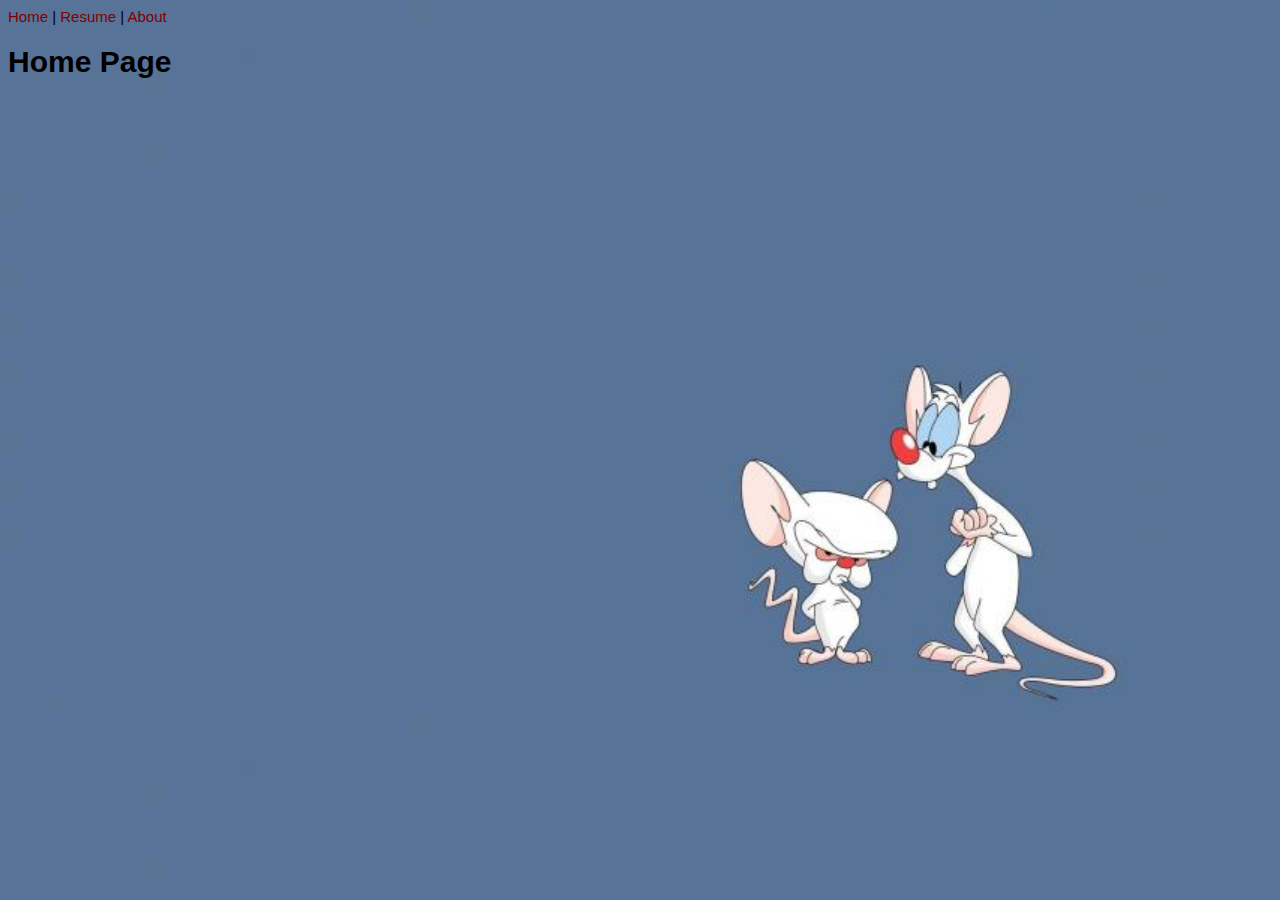
<file: index.html>
<!DOCTYPE html>
<html>
    <head>
        <title>The Brain's Home Page</title>
        <link href="styles.css" rel="stylesheet" type="text/css">
    </head>

    <body class="homebg">
        <a href="#">Home</a> |
        <a href="content/Resume.html">Resume</a> |
        <a href="content/about.html">About</a>

        <h1>Home Page</h1>

        <iframe width="560" height="315" src="https://www.youtube.com/embed/5wJfi8HiS7w" title="YouTube video player" frameborder="0" allow="accelerometer; autoplay; clipboard-write; encrypted-media; gyroscope; picture-in-picture; web-share" allowfullscreen></iframe>
        <br><br>
        <iframe width="560" height="315" src="https://www.youtube.com/embed/15KRGkgHVuY" title="YouTube video player" frameborder="0" allow="accelerometer; autoplay; clipboard-write; encrypted-media; gyroscope; picture-in-picture; web-share" allowfullscreen></iframe>
    </body>
</html>
</file>
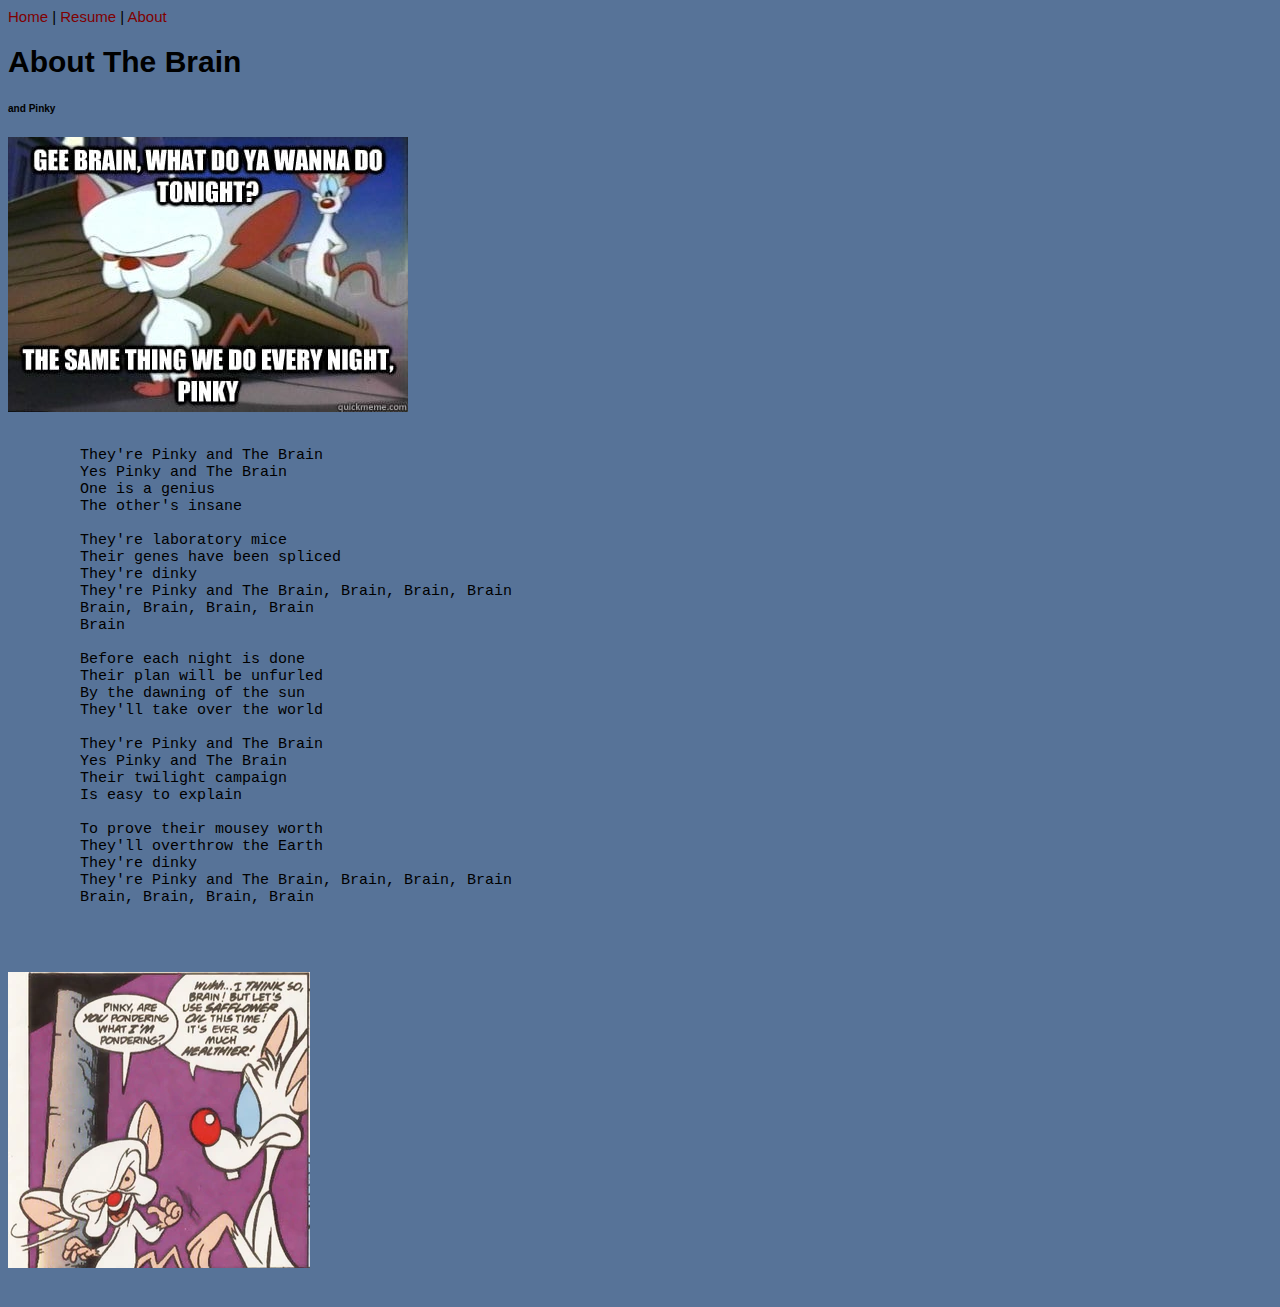
<file: content/about.html>
<!DOCTYPE html>
<html>
    <head>
        <title>The Brain's About Me Page</title>
        <link href="../styles.css" rel="stylesheet" type="text/css">
    </head>

    <body>
        <a href="../index.html">Home</a> |
        <a href="Resume.html">Resume</a> |
        <a href="#">About</a>

        <h1>About The Brain</h1>
        <h6>and Pinky</h6>
        <img src="../images/pinky-and-the-brain-same-thing.jpg"><br><br>

        <pre>
        They're Pinky and The Brain
        Yes Pinky and The Brain
        One is a genius
        The other's insane

        They're laboratory mice
        Their genes have been spliced
        They're dinky
        They're Pinky and The Brain, Brain, Brain, Brain
        Brain, Brain, Brain, Brain
        Brain

        Before each night is done
        Their plan will be unfurled
        By the dawning of the sun
        They'll take over the world

        They're Pinky and The Brain
        Yes Pinky and The Brain
        Their twilight campaign
        Is easy to explain

        To prove their mousey worth
        They'll overthrow the Earth
        They're dinky
        They're Pinky and The Brain, Brain, Brain, Brain
        Brain, Brain, Brain, Brain
        </pre>
        <br><br>
        <img src="../images/Safflower_oil.webp">
    </body>
</html>
</file>
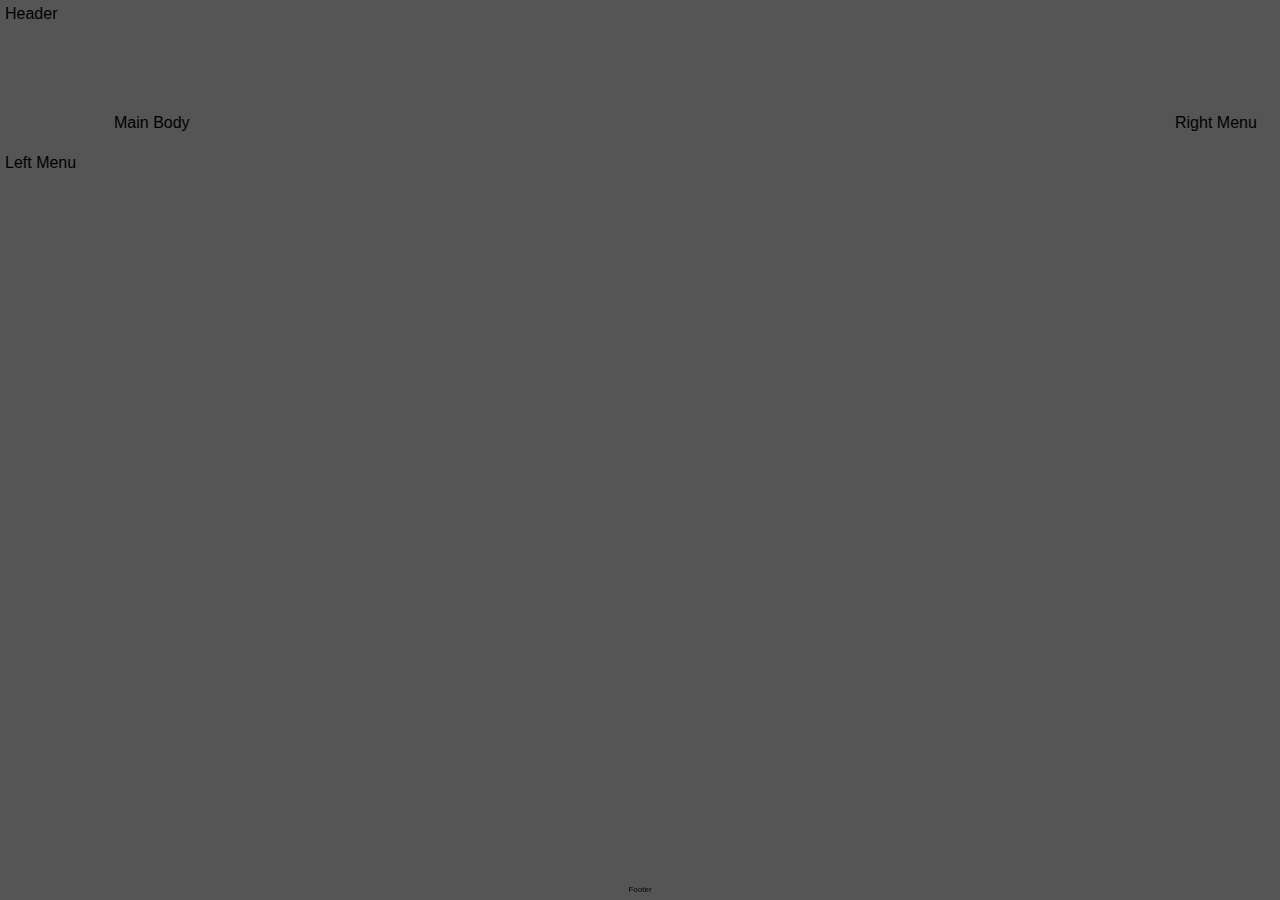
<file: content/layout.html>
<!DOCTYPE html>

<html>
    <head>
        <title>Layout Template</title>
        <link href="../layoutstyles.css" rel="stylesheet" type="text/css">
    </head>
    <body style="background-color: #555555;">
        <div class="common header">Header</div>
        <div class="common leftmenu">Left Menu</div>
        <div class="common mainbody">Main Body</div>
        <div class="common rightmenu">Right Menu</div>
        <div class="common footer">Footer</div>
    </body>
</html>
</file>
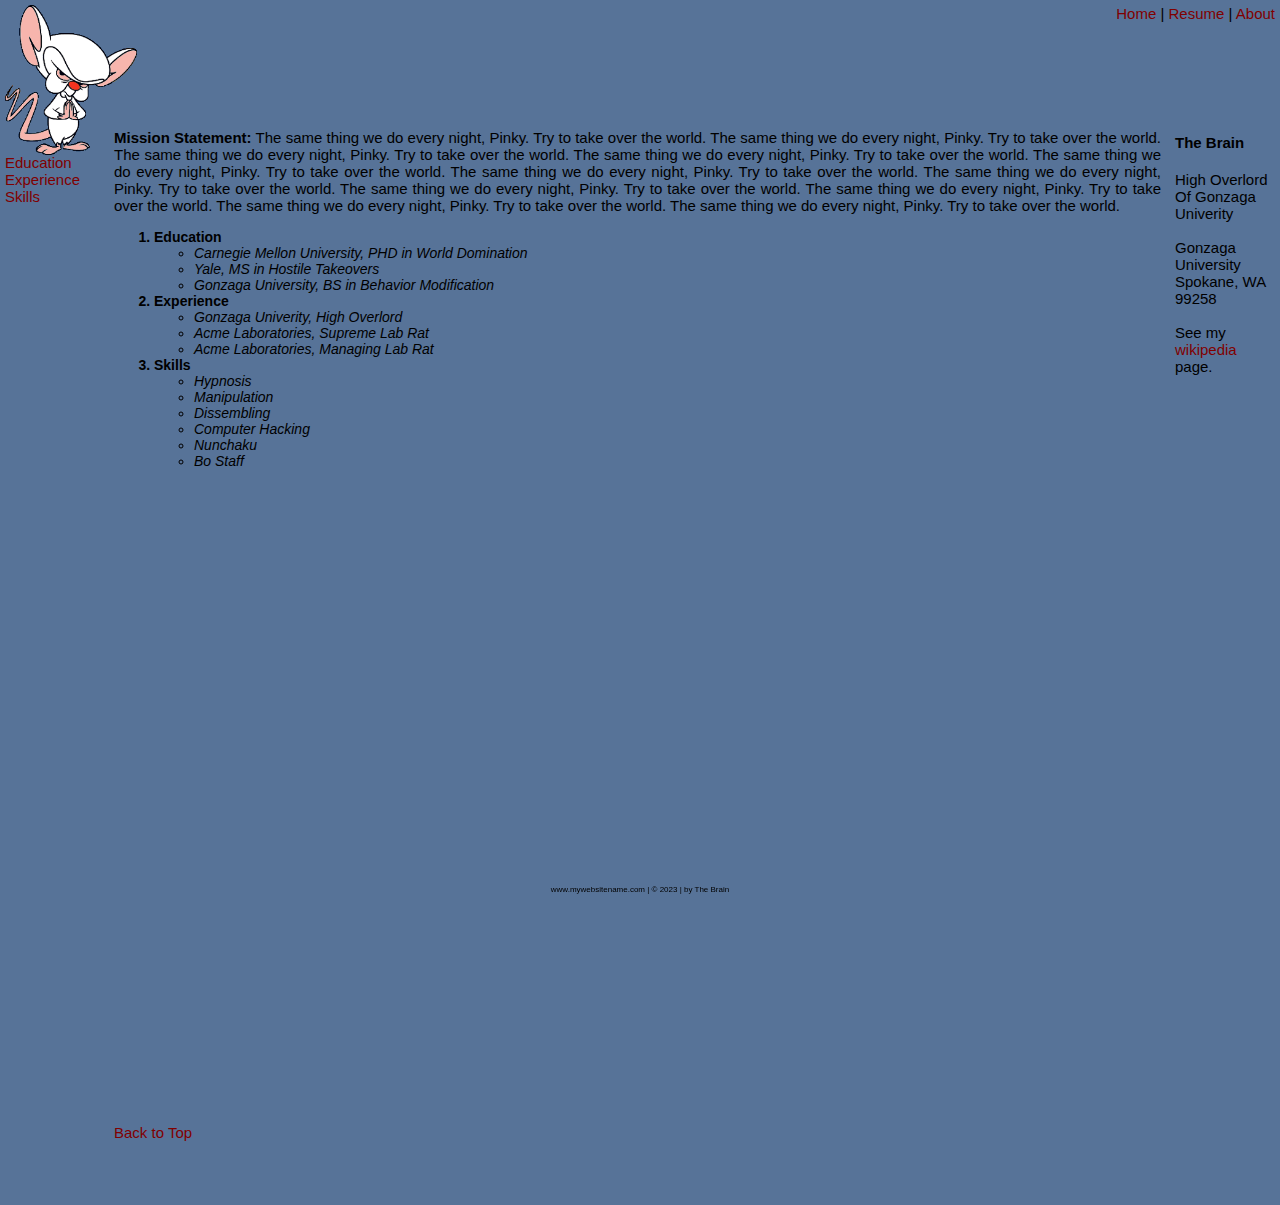
<file: content/Resume.html>
<!DOCTYPE html>
<html>
    <head>
        <title>My Resume</title>
        <link href="../styles.css" rel="stylesheet" type="text/css">
        <link href="../layoutstyles.css" rel="stylesheet" type="text/css">
    </head>
    <body>
        <div class="common header">
            <img src="../images/Brain_world_conquest_2.jpg" height="150" alt="The Brain-Anamainiacs">
            <span class="subheader">
                <a href="../index.html" id="top">Home</a> |
                <a href="#">Resume</a> |
                <a href="about.html">About</a>
            </span>              
        </div>
        <div class="common leftmenu">
            <a href="#edu">Education</a><br>
            <a href="#exp">Experience</a><br>
            <a href="#ski">Skills</a>
        </div>
        <div class="common mainbody">
            <P class="justify">
                <span class="bold">Mission Statement:</span> The same thing we do every night, Pinky. Try to take over the world. The same thing we do every night, Pinky. Try to take over the world. The same thing we do every night, Pinky. Try to take over the world. The same thing we do every night, Pinky. Try to take over the world. The same thing we do every night, Pinky. Try to take over the world. The same thing we do every night, Pinky. Try to take over the world. The same thing we do every night, Pinky. Try to take over the world. The same thing we do every night, Pinky. Try to take over the world. The same thing we do every night, Pinky. Try to take over the world. The same thing we do every night, Pinky. Try to take over the world. The same thing we do every night, Pinky. Try to take over the world.
            </P>
            
            <!-- Be sure to update this list later from my original resume -->
            <ol>
                <li id="edu" class="resumeListHeading">
                    Education
                    <ul>
                        <li>Carnegie Mellon University, PHD in World Domination</li>
                        <li>Yale, MS in Hostile Takeovers </li>
                        <li>Gonzaga University, BS in Behavior Modification</li>
                    </ul>
                </li>
                <li id="exp" class="resumeListHeading">
                    Experience
                    <ul>
                        <li>Gonzaga Univerity, High Overlord</li>
                        <li>Acme Laboratories, Supreme Lab Rat </li>
                        <li>Acme Laboratories, Managing Lab Rat</li>
                    </ul>
                </li>
                <li id="ski" class="resumeListHeading">
                    Skills
                    <ul>
                        <li>Hypnosis</li>
                        <li>Manipulation</li>
                        <li>Dissembling</li>
                        <li>Computer Hacking</li>
                        <li>Nunchaku</li>
                        <li>Bo Staff</li>
                    </ul>
                </li>
            </ol>
            
            <p>&nbsp;</p>
            <p>&nbsp;</p>
            <p>&nbsp;</p>
            <p>&nbsp;</p>
            <p>&nbsp;</p>
            <p>&nbsp;</p>
            <p>&nbsp;</p>
            <p>&nbsp;</p>
            <p>&nbsp;</p>
            <p>&nbsp;</p>
            <p>&nbsp;</p>
            <p>&nbsp;</p>
            <p>&nbsp;</p>
            <p>&nbsp;</p>
            <p>&nbsp;</p>
            <p>&nbsp;</p>
            <p>&nbsp;</p>
            <p>&nbsp;</p>
            <p>&nbsp;</p>
            <p>&nbsp;</p>

            
            <a href="#top">Back to Top</a>

            <p>&nbsp;</p>
            <p>&nbsp;</p>

        </div>
        <div class="common rightmenu">
            <h4>The Brain</h4>
            High Overlord Of Gonzaga Univerity<br><br>
            Gonzaga University<br>
            Spokane, WA 99258<br><br>
            See my <a href="https://en.wikipedia.org/wiki/Pinky_and_the_Brain" target="_blank" title="Wiki page on Pinky and the Brain">wikipedia</a> page.
        </div>
        <div class="common footer">
            www.mywebsitename.com | &copy; 2023 | by The Brain
        </div>
    
    </body>
</html>
</file>
<file: styles.css>
/* These are the approved styles for the site */

body {
    font-family: Arial, Helvetica, sans-serif;
    font-size: 15px;
    color: black;
    background-color: #577398;
}

li {
    font-size: 14px;
    font-style: italic;
    font-weight: normal;
}

a {
    color: rgb(128, 0, 0);
    text-decoration: none;
}

a:hover {
    text-decoration: underline;
    font-weight: bold;
}

a:visited {
    color: rgb(128, 0, 0);
}

.resumeListHeading {
    font-weight: bold;
    font-style: normal;
}

.underline {text-decoration: underline;}
.bold {font-weight: bold;}
.justify{text-align: justify;}

.homebg {
    background-image: url('images/pinky-and-the-brain-background.jpg');
    background-size: 89%;
}
</file>
<file: layoutstyles.css>
body {
    /*background-color: #ffffff;*/
    font-family: Verdana, Geneva, Tahoma, sans-serif;
}

.common {
    /*background-color: #CCCCCC;
    border: solid 2px white;*/
    position: absolute;
}

.header {
    top: 5px;
    left: 5px;
    right: 5px;
    height: 100px;
    z-index: 2;
    /*border-bottom: solid 1px #555555;*/
}

.leftmenu {
    top: 114px;
    left: 5px;
    width: 100px;
    bottom: 64px;
    z-index: 1;
    padding-top: 40px;
    /*border-right: solid 1px #555555;*/
}

.mainbody {
    top: 114px;
    bottom: 64px;
    left: 114px;
    right: 114px;
    padding-right: 5px;
}

.rightmenu {
    top: 114px;
    right: 5px;
    width: 100px;
    bottom: 64px;
    /*border-left: solid 1px #555555;*/
    padding-left: 5px;
}

.footer {
    bottom: 5px;
    height: 10px;
    left: 5px;
    right: 5px;
    font-size: 8px;
    /*color: #999999;*/
    text-align: center;
    position: fixed;
}

.subheader {
    float: right;
}
</file>
